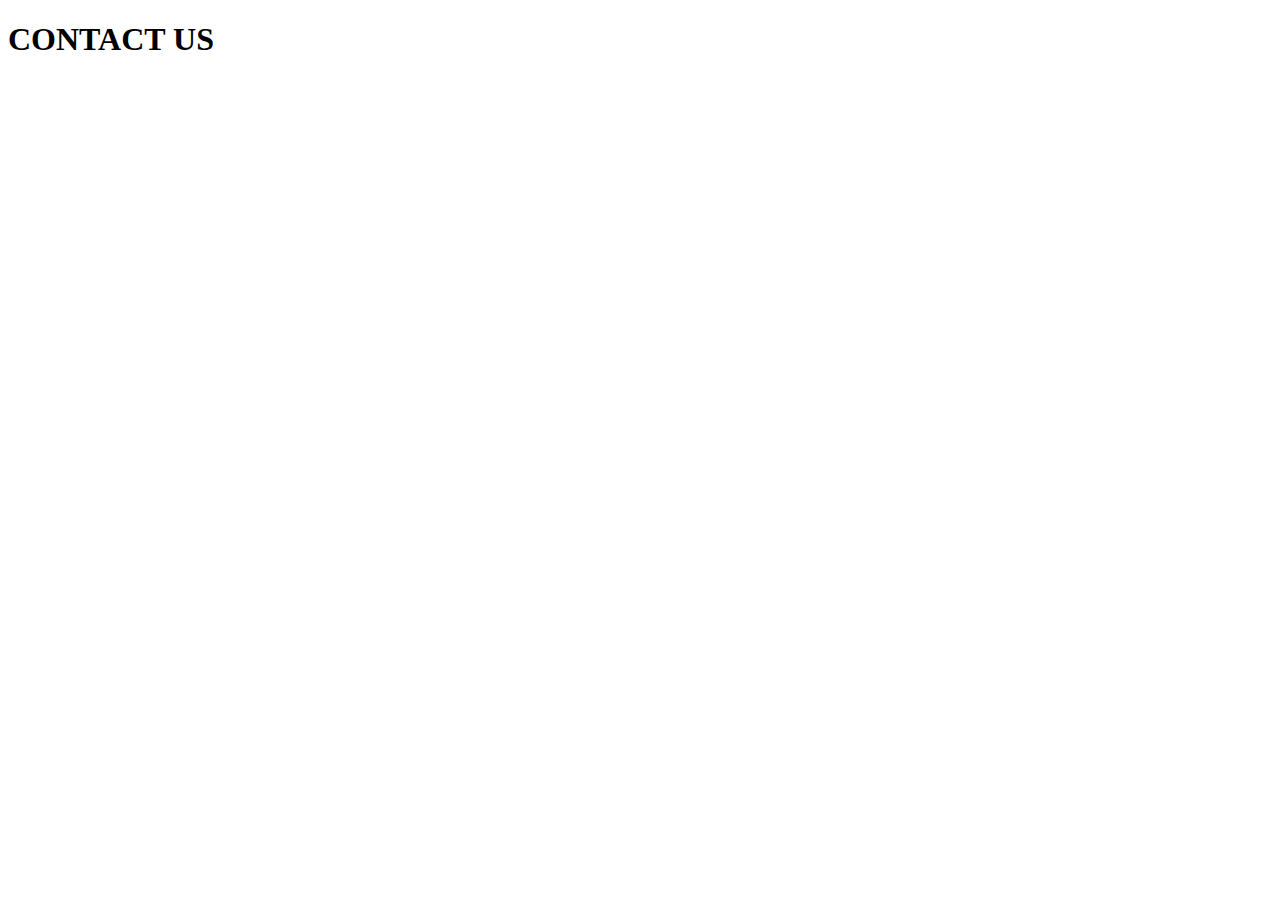
<file: contact-us/contact-us.html>
<!DOCTYPE html>
<html lang="en">
<head>
    <meta charset="UTF-8">
    <meta name="viewport" content="width=device-width, initial-scale=1.0">
    <title>Netflix </title>
</head>
<body>
    <h1>CONTACT US</h1>
</body>
</html>
</file>
